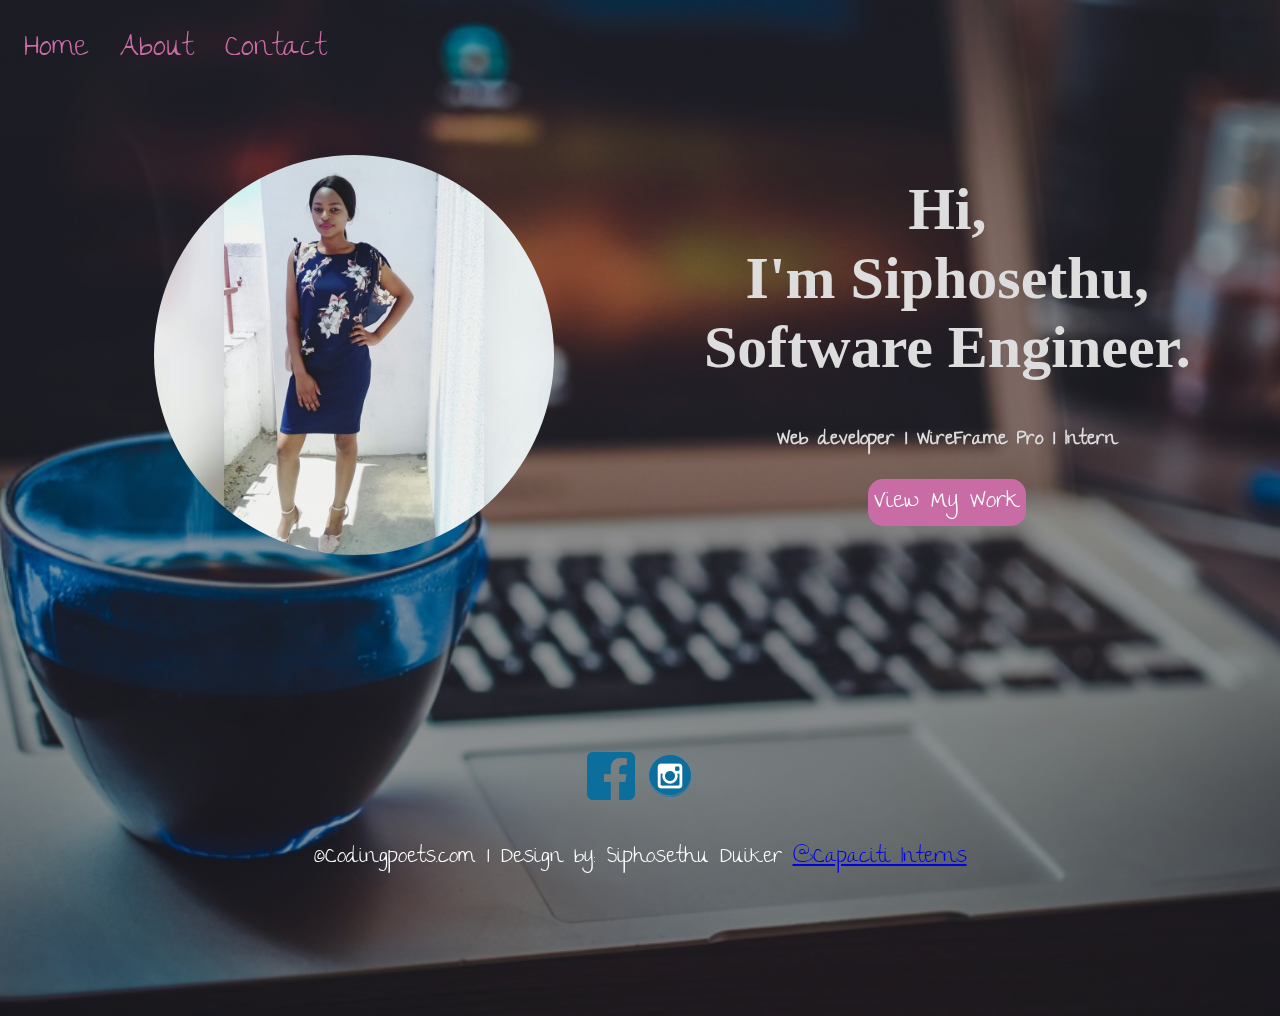
<file: MyPortfolio/index.html>
<!DOCTYPE html>
<html lang="en">
 <head>
    <meta charset="UTF-8">
    <meta name="viewport" content="width=device-width, initial-scale=1.0">
    <meta http-equiv="X-UA-Compatible" content="IE=edge,chrome=1">
    <meta name="HandheldFriendly" content="true">
    <title>Siphosethu Duiker</title>
    <link rel='stylesheet' href="styles1.css">
    <link href='https://fonts.googleapis.com/css?family=The Girl Next Door' rel='stylesheet'>
 </head>
 
  <body>
    <header>

      <main>
        <footer></footer>
      </main>
    </header>
   
        <div class="container"></div>
          <div class="topnav">
            <a classs="active" href="index.html">Home</a>
            <a href="about.html">About</a>
            <a href="contact.html">Contact</a>
           </div>
        </div>
    
        <div class="hero-text">
            <h1 class="serif" style="font-size:60px;">Hi,<br>I'm Siphosethu,<br>Software Engineer.</h1>
            <h3 style="font-size:20px;">Web developer | WireFrame Pro | Intern</h3>
            <button class="button"><a href="https://mzamomtshaprimaryschool-dev-team-4.netlify.com/" target="_blank" class="myWorkBtn">View My Work</a></button>
              
          </div>
        </div>   
        
  

    <div class="container">
    <img src='photo1.jpg'  width="400px" height="400px" style="border-radius: 50%;">
    </div>
    
    <div class="footer">
      
     <a href="https://www.facebook.com/" target="_blank"><img src="face.png"></a>
        <a href="https://www.instagram.com/" target="_blank"><img src="insta.png"></a>
        <p style="text-align: center;"> &copy;Codingpoets.com. | Design by: Siphosethu Duiker  <a rel="nofollow noopener" href="https://www.citi.org.za/capaciti/" target="_blank">@Capaciti Interns</a></p>
      </div>

  </body>
</html>
</file>
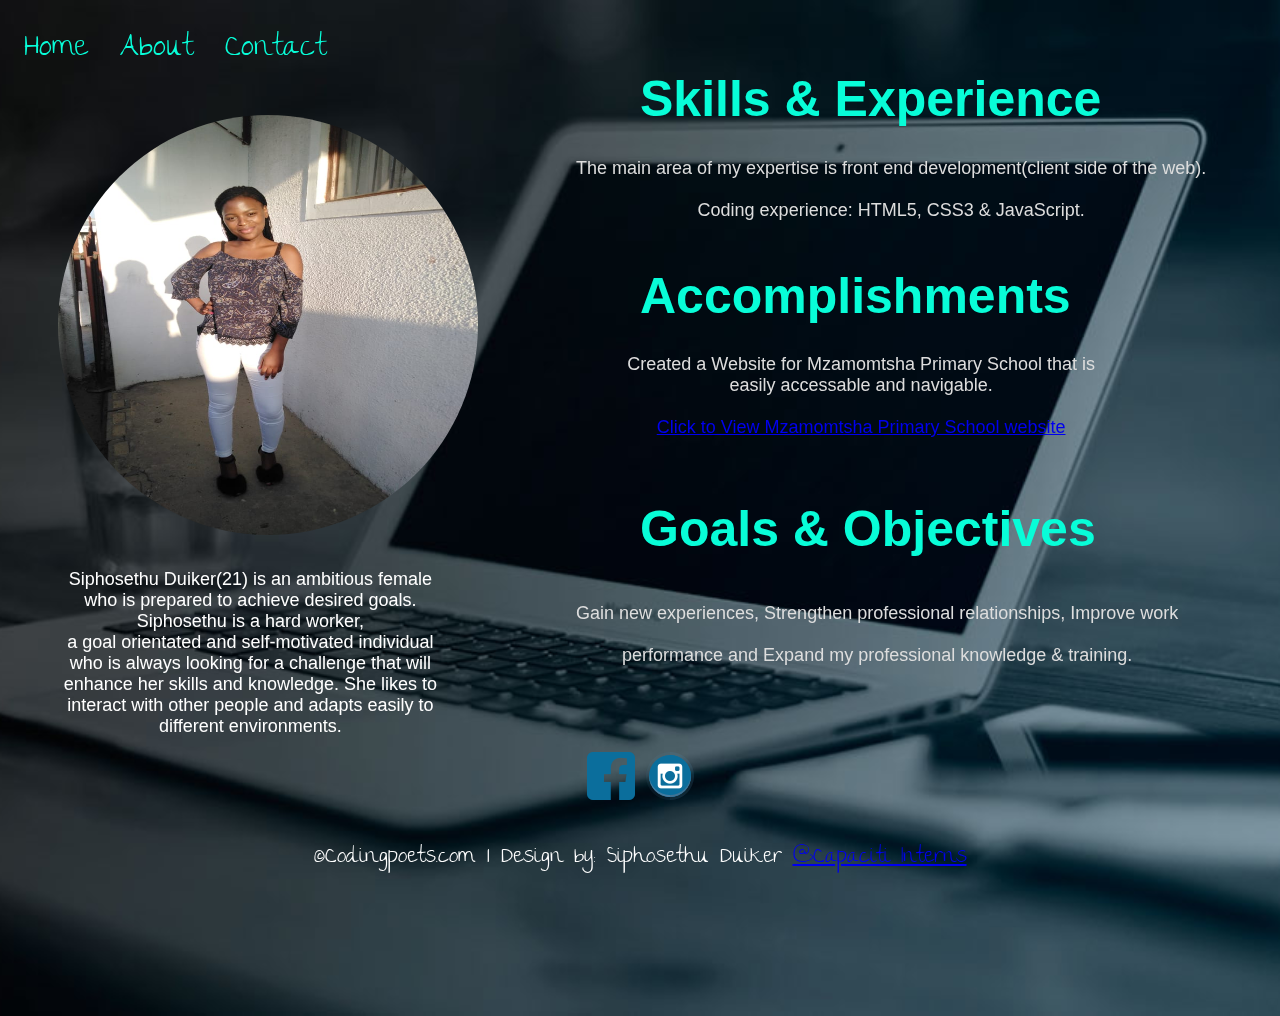
<file: MyPortfolio/about.html>
<!DOCTYPE html>
<html lang="en">
 <head>
    <meta charset="UTF-8">
    <meta name="viewport" content="width=device-width,initial-scale=1,maximum-scale=1,user-scalable=no">
    <meta http-equiv="X-UA-Compatible" content="IE=edge,chrome=1">
    <meta name="HandheldFriendly" content="true">
    <title>Siphosethu Duiker</title>
    <link rel='stylesheet' href="style2.css">
    <link href='https://fonts.googleapis.com/css?family=The Girl Next Door' rel='stylesheet'>
 </head>
<body>
  
<div class="container"></div>
  <div class="topnav">
    <a href="index.html">Home</a>
    <a classs="active"  href="about.html">About</a>
    <a href="contact.html">Contact</a>
   </div>
</div>



 <div class="container">
    <img src='photo5.jpg'   width="420px" height="420px" style="border-radius: 50%;">
   <div class="para1">
     <p>Siphosethu Duiker(21) is an ambitious female who is prepared to achieve desired goals.
      Siphosethu is a hard worker,<br>a goal orientated and self-motivated individual who is always
      looking for a challenge that will enhance her skills and knowledge.
      She likes to interact with other people and adapts easily to different environments.
     </p>
   </div> 
 </div>

 <div class="hero-text">
   <div class="h1">
    <h1> Skills & Experience</h1>
    <p>The main area of my expertise is front end development(client side of the web).<br><br>
      Coding experience: HTML5, CSS3 & JavaScript. </p>
   </div>   
 </div>

 <div class="hero-text2">
   <div class="h2">
    <h2> Accomplishments</h2><br>
    <p>Created a Website for Mzamomtsha Primary School that is<br>easily accessable and navigable.<br><br>
      <a href="https://mzamomtshaprimaryschool-dev-team-4.netlify.com/" target="_blank">Click to View Mzamomtsha Primary School website</a>
   </div>   
 </div>

 <div class="hero-text3">
   <div class="h3">
    <h3> Goals & Objectives</h3>
    <p>Gain new experiences, Strengthen professional relationships, Improve work<br><br> 
      performance and Expand my professional knowledge & training.<br><br>
 </p>
   </div>   
 </div>
   


  
 <div class="footer">
  <a href="http://facebook.com/" target="_blank"><img src="face.png"></a>
     <a href="http://instagram.com/" target="_blank"><img src="insta.png"></a>
     <p style="text-align: center;">&copy;Codingpoets.com. | Design by: Siphosethu Duiker  <a rel="nofollow noopener" href="https://www.citi.org.za/capaciti/" target="_blank">@Capaciti Interns</a></p>
   </div>

</body>
</html>
</file>
<file: MyPortfolio/styles1.css>
body {
        /* The image used */
        background-image: linear-gradient(rgba(0, 0, 0, 0.295),rgba(0, 0, 0, 0.432)),url("Sethu1.jpg");
        height: 1000px;
      
        /* Center and scale the image nicely */
        background-position: center;
        background-repeat: no-repeat;
        background-size: cover;
        background-blend-mode: darken;
      
        /* Needed to position the navbar */
        position: relative;
      }
      
      /* Position the navbar container inside the image */
      .container {
        position: absolute;
        margin: 20px;
        width: auto;
      }
      
      /* The navbar */
      .topnav {
        overflow: hidden;
        position: fixed; /* Set the navbar to fixed position */
        width: 100%; /* Full width */
        align-items: flex-start;
      }
      
      /* Navbar links */
      .topnav a {
        float: left;
        color: #c96ca5;
        text-align: center;
        padding: 14px 16px;
        text-decoration: none;
        font-size: 30px;
      }
      
      .topnav a:hover {
        background-color: #ddd;
        color: black;
      }

      .hero-text {
        text-align: center;
           position: fixed;
           top: 15%;
           left: 55%;
           color: #ddd;
           
      }
       
      h1.serif {
        font-family: "Times New Roman", Times, serif;
      }

      .button {

        font-size: 24px;
        text-align: center;
        cursor: pointer;
        position: left;
        color: #fff;
        background-color: #c96ca5;
        border: none;
        border-radius: 15px;      
        font-family: 'The Girl Next Door';
      }
      
      .button:hover {background-color: #c96ca5}
      
      .button:active {
        background-color: #3390c5;
        box-shadow: 0 5px #666;
        transform: translateY(4px);
      }
      
      body {
        font-family: 'The Girl Next Door';font-size: 22px;
    }
      
    .container {
      width: 60%;
      height: 100%;
      position: fixed;
      top: 15%;
      left: 10.5%;
    }

    .footer {
      position: fixed;
      left: 0;
      bottom: 0;
      width: 100%;
      color: white;
      text-align: center;
   }

   .myWorkBtn {
     text-decoration: none;
     color:white;
   }

   

        @media only screen and (max-width:620px) {
          /* For mobile phones: */
          .menu, .main, .right {
            width:100%;
          }
        }
</file>
<file: MyPortfolio/style2.css>
body {
        /* The image used */
        background-image: linear-gradient(rgba(0, 0, 0, 0.295),rgba(0, 0, 0, 0.432)),url("sethu2.jpg");
        height: 1000px;
      
        /* Center and scale the image nicely */
        background-position: center;
        background-repeat: no-repeat;
        background-size: cover;
        background-blend-mode: color-dodge ;
      
        /* Needed to position the navbar */
        position: relative;
      }
      
      /* Position the navbar container inside the image */
      .container {
        position: absolute;
        margin: 20px;
        width: auto;
      }
      
  
  /* The navbar */
  .topnav {
    overflow: hidden;
    position: fixed; /* Set the navbar to fixed position */
    width: 100%; /* Full width */
    align-items: flex-start;
  }
  
  /* Navbar links */
  .topnav a {
    float: left;
    color: #08fdd8;
    text-align: center;
    padding: 14px 16px;
    text-decoration: none;
    font-size: 30px;
  }
  
  .topnav a:hover {
    background-color: #ddd;
    color: black;
  }

  .hero-text {
    text-align: center;
       position: fixed;
       font-family: sans-serif;
       top: 15.5%;
       left: 45%;
       color: #ddd;
       font-size:18px;
  }

  .hero-text2 {
    text-align: center;
       position: fixed;
       font-family: sans-serif;
       top: 35%;
       left: 49%;
       color: #ddd;
       font-size:18px;
  }

  .hero-text3 {
    text-align: center;
       position: fixed;
       font-family: sans-serif;
       top: 65%;
       left: 45%;
       color: #ddd;
       font-size:18px;
  }
  
  body {
    font-family: 'The Girl Next Door';font-size: 22px;
}
  
  
.para1{ 
  font-size:18px;
  font-family: sans-serif;
  text-align: center;
  color: white;
}


 .container{
      width: 30%;
      height: 70%;
      position: fixed;
      top: 10.5%;
      left: 3%;
    }

h1{
  text-align: center;
  position: fixed;
  top: 4%;
  left: 50%;
  color:#08fdd8;
  font-size: 50px;
}

h2{
  text-align: center;
  position: fixed;
  top: 25%;
  left: 50%;
  color:#08fdd8;
  font-size: 50px;
}

h3{
  text-align: center;
  position: fixed;
  top: 50%;
  left: 50%;
  color:#08fdd8;
  font-size: 50px;
}

    .footer {
      position: fixed;
      left: 0;
      bottom: 0;
      width: 100%;
      color: white;
      text-align: center;
   }

  ;
</file>
